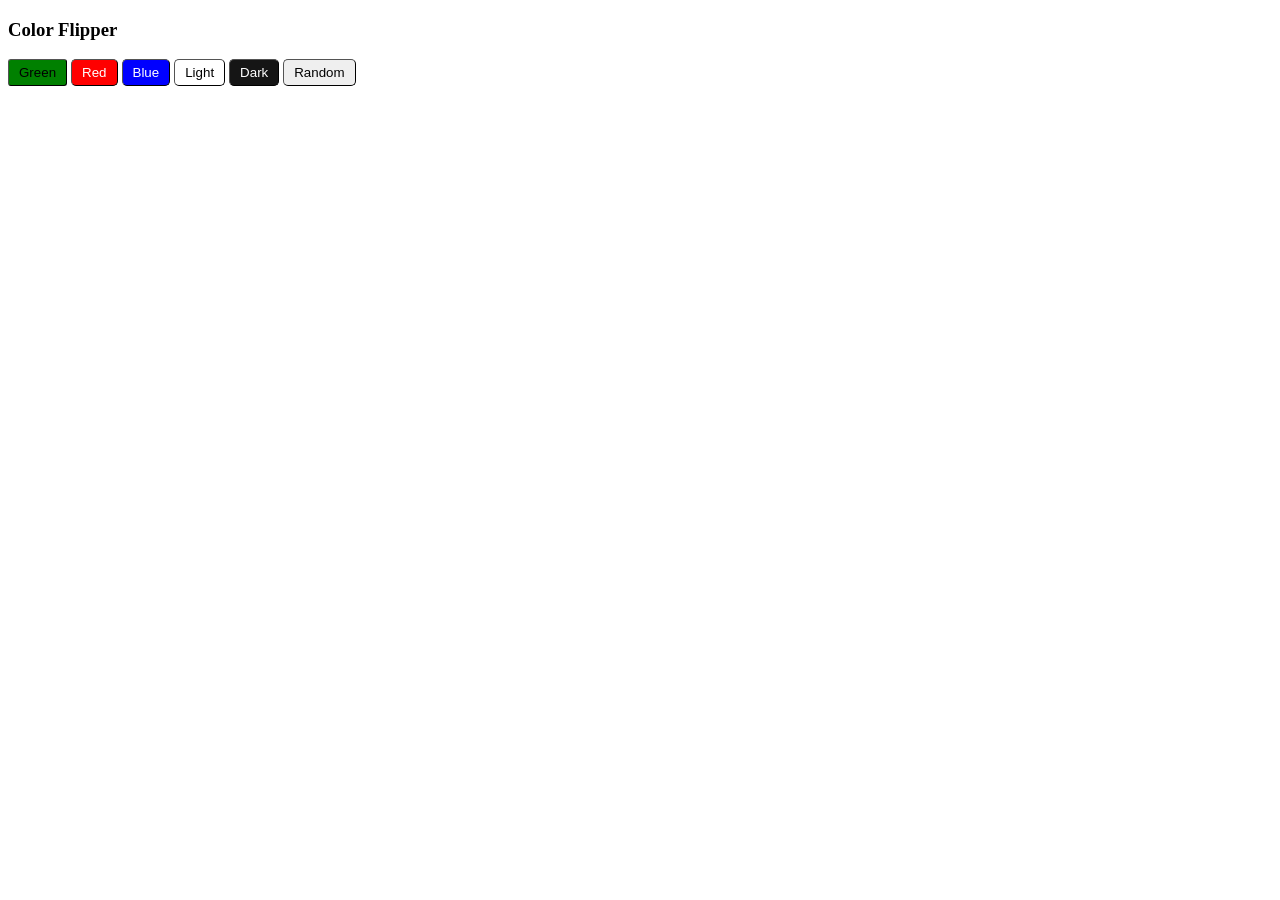
<file: color flippers/index.html>
<!DOCTYPE html>
<html lang="en">

<head>
    <meta charset="UTF-8">
    <meta name="viewport" content="width=device-width, initial-scale=1.0">
    <title>Color Flipper</title>
    <link rel="stylesheet" href="style.css">
</head>

<body>

    <h3>Color Flipper</h3>
    <button id="green" onclick="setColor('green')">Green</button>
    <button id="red" onclick="setColor('red')">Red</button>
    <button id="blue" onclick="setColor('blue')">Blue</button>

    <button id="light" onclick="setColor('white')">Light</button>
    <button id="dark" onclick="setColor('rgba(0, 0, 0, 0.916)')">Dark</button>

    <button onclick="randomColor()">Random</button>

    <script src="script.js"></script>
</body>

</html>
</file>
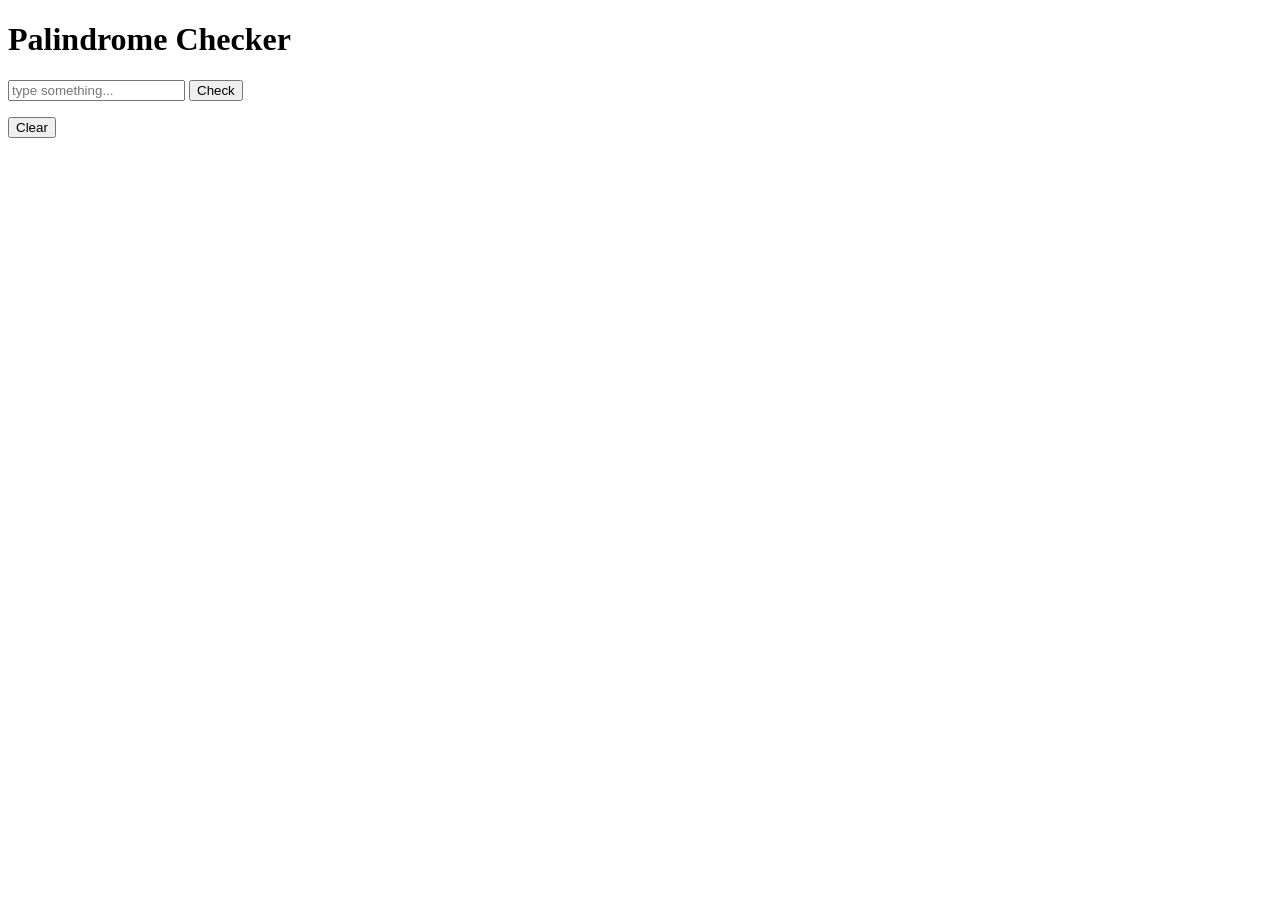
<file: palindrome/index.html>
<!DOCTYPE html>
<html lang="en">

<head>
    <meta charset="UTF-8">
    <meta name="viewport" content="width=device-width, initial-scale=1.0">
    <title>Palindrome Checker</title>
</head>

<body>
    <h1>Palindrome Checker</h1>
    <input id="input" type="text" placeholder="type something...">
    <button onclick="check()">Check</button>

    <p id="ans"></p>

    <button id="clear">Clear</button>


    <script src="script.js"></script>
</body>

</html>
</file>
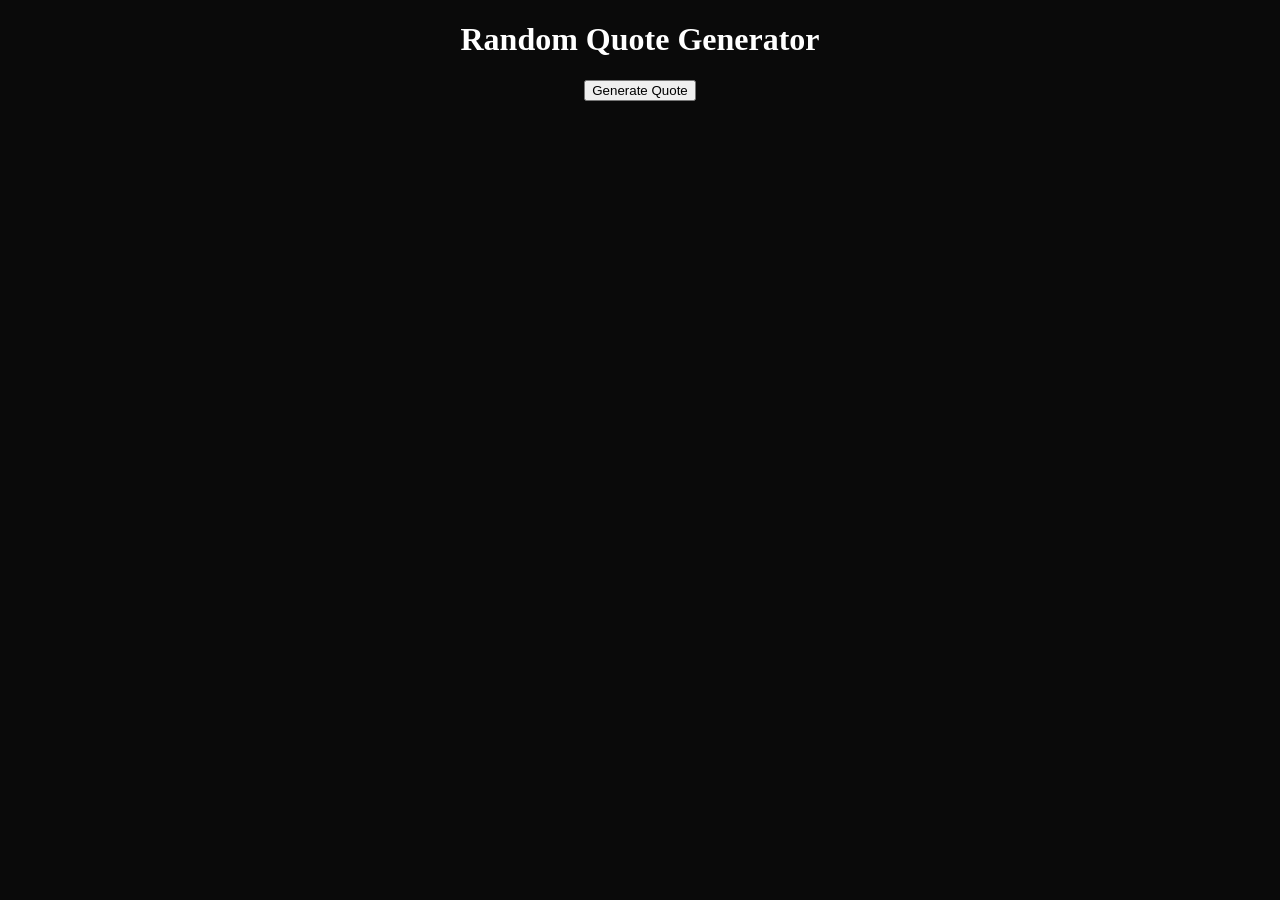
<file: Random-Quote-Generator/index.html>
<!DOCTYPE html>
<html lang="en">
<head>
    <meta charset="UTF-8">
    <meta name="viewport" content="width=device-width, initial-scale=1.0">
    <title>Random Quote Generator</title>
    <style>
        body {
            text-align: center;
            background-color: rgba(0, 0, 0, 0.959);
            color: white;
        }
    </style>
</head>
<body>
    <h1>Random Quote Generator</h1>
    <p id="quote"></p>
    <button onclick="generateQuote()">Generate Quote</button>


    <script src="script.js"></script>
</body>
</html>
</file>
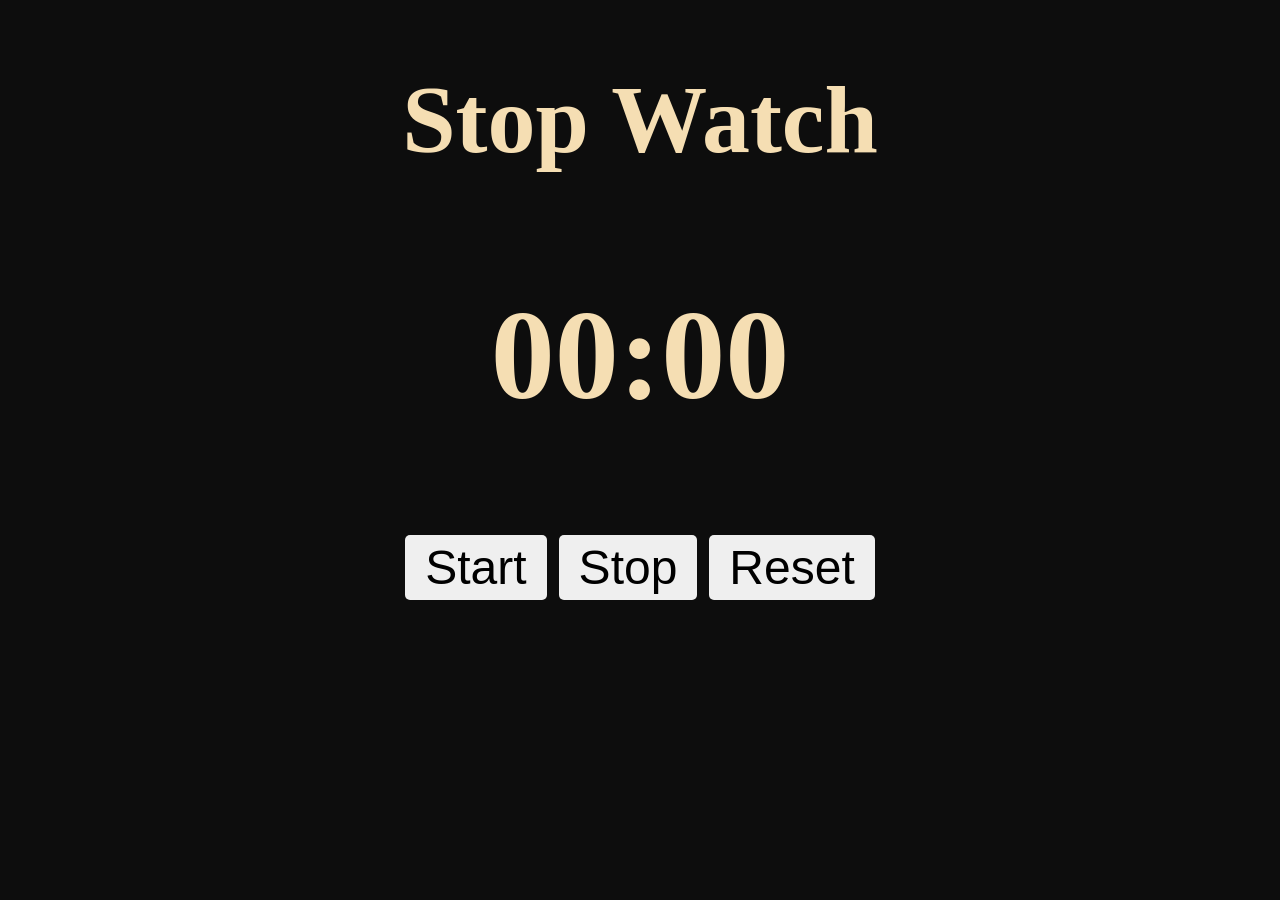
<file: Stop-Watch/index.html>
<!DOCTYPE html>
<html lang="en">

<head>
    <meta charset="UTF-8">
    <meta name="viewport" content="width=device-width, initial-scale=1.0">
    <title>Stop Watch</title>
    <style>
        body {
            text-align: center;
            color: wheat;
            background-color: rgba(0, 0, 0, 0.950);
            font-size: 3rem;
        }

        h2 {
            font-size: 8rem;
        }

        button {
            font-size: 3rem;
            padding: 5px 20px;
            border-style: inherit;
            border-radius: 5px;
        }
    </style>
</head>

<body>
    <h1>Stop Watch</h1>
    <h2 id="time">00:00</h2>
    <button onclick="startClock()">Start</button>
    <button onclick="stopClock()">Stop</button>
    <button onclick="resetClock()">Reset</button>

    <script src="script.js"></script>
</body>

</html>
</file>
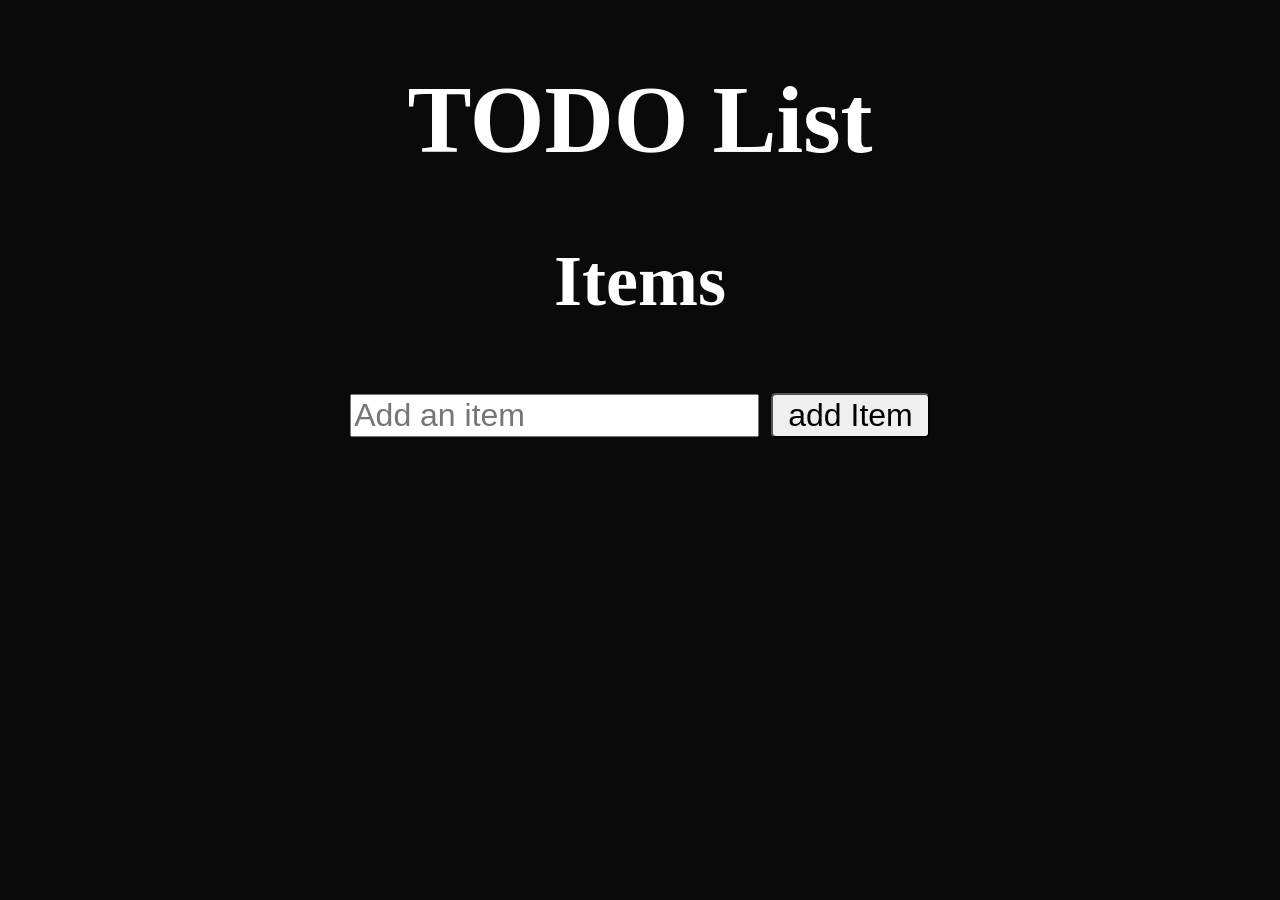
<file: todo/index.html>
<!DOCTYPE html>
<html lang="en">
<head>
    <meta charset="UTF-8">
    <meta name="viewport" content="width=device-width, initial-scale=1.0">
    <title>Todo List</title>
    <link rel="stylesheet" href="style.css">
</head>
<body>
    <h1>TODO List</h1>
    <h2>Items</h2>
    <div id="items"></div>
    <input id="itemInput" type="text" placeholder="Add an item" >
    <button onclick="addItem()">add Item</button>

    
    <script src="script.js"></script>
</body>
</html>
</file>
<file: color flippers/style.css>
button {
    border: 1px solid black;
    padding: 5px 10px;
    border-radius: 5px;
    border-style: outset;
}

#green {
    background-color: green;
    border-radius: 3px;

}

#red {
    background-color: red;

    color: white;

}

#blue {
    background-color: blue;
    color: white;
}

#random {
    background-color: rgb(210, 222, 82);
}

#light {
    background-color: white;
}

#dark {
    background-color: rgba(0, 0, 0, 0.916);
    color: white;
}
</file>
<file: todo/style.css>
body {
    text-align: center;
    background-color: rgba(0, 0, 0, 0.961);
    color: white;
    font-size: 3rem;
}

input {
    font-size: 2rem;
}

button {
    font-size: 2rem;
    padding: 2px 15px;
    border-radius: 5px;
}
</file>
